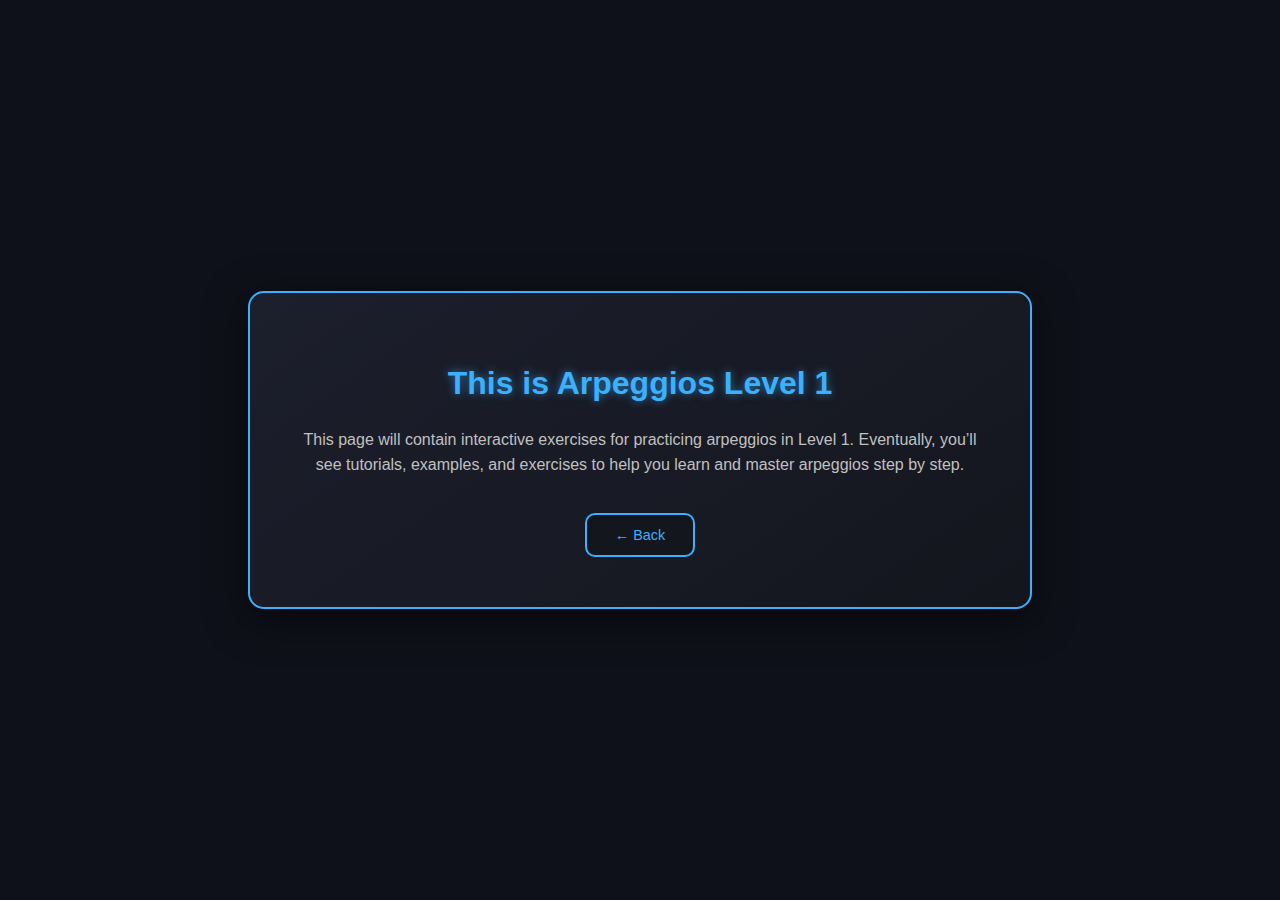
<file: exercises/level1_arpeggios.html>
<!DOCTYPE html>
<html lang="en">
<head>
  <meta charset="UTF-8" />
  <meta name="viewport" content="width=device-width, initial-scale=1.0" />
  <title>Level 1 - Arpeggios</title>
  <link rel="stylesheet" href="../exercises.css" />
  <link href="https://fonts.googleapis.com/css2?family=Press+Start+2P&display=swap" rel="stylesheet">
</head>
<body>
  <div class="exercise-container">
    <h1>This is Arpeggios Level 1</h1>
    <p>
      This page will contain interactive exercises for practicing arpeggios in Level 1. 
      Eventually, you’ll see tutorials, examples, and exercises to help you learn and master arpeggios step by step.
    </p>
    <button onclick="window.history.back()" class="back-btn">← Back</button>
  </div>
</body>
</html>
</file>
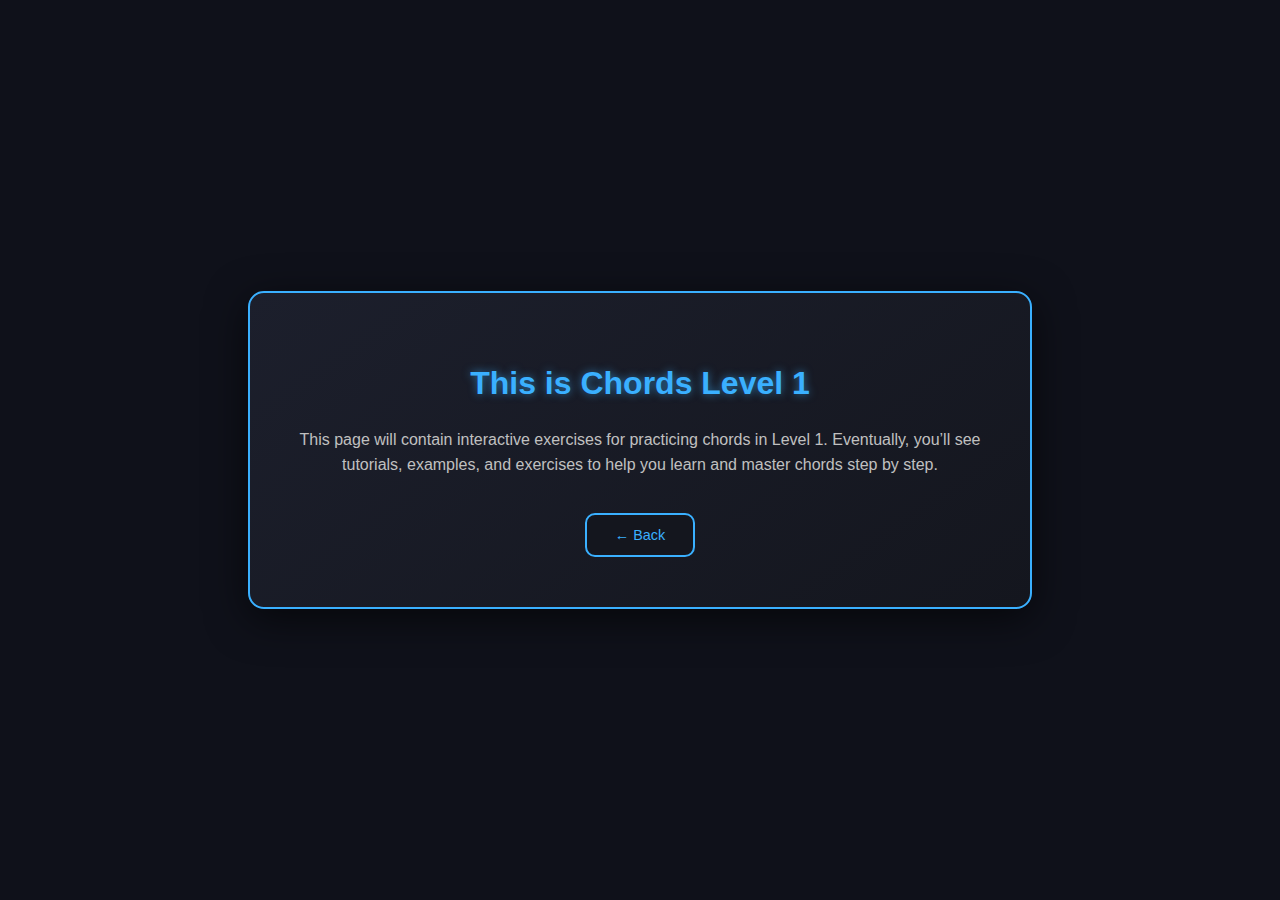
<file: exercises/level1_chords.html>
<!DOCTYPE html>
<html lang="en">
<head>
  <meta charset="UTF-8" />
  <meta name="viewport" content="width=device-width, initial-scale=1.0" />
  <title>Level 1 - Chords</title>
  <link rel="stylesheet" href="../exercises.css" />
  <link href="https://fonts.googleapis.com/css2?family=Press+Start+2P&display=swap" rel="stylesheet">
</head>
<body>
  <div class="exercise-container">
    <h1>This is Chords Level 1</h1>
    <p>
      This page will contain interactive exercises for practicing chords in Level 1. 
      Eventually, you’ll see tutorials, examples, and exercises to help you learn and master chords step by step.
    </p>
    <button onclick="window.history.back()" class="back-btn">← Back</button>
  </div>
</body>
</html>
</file>
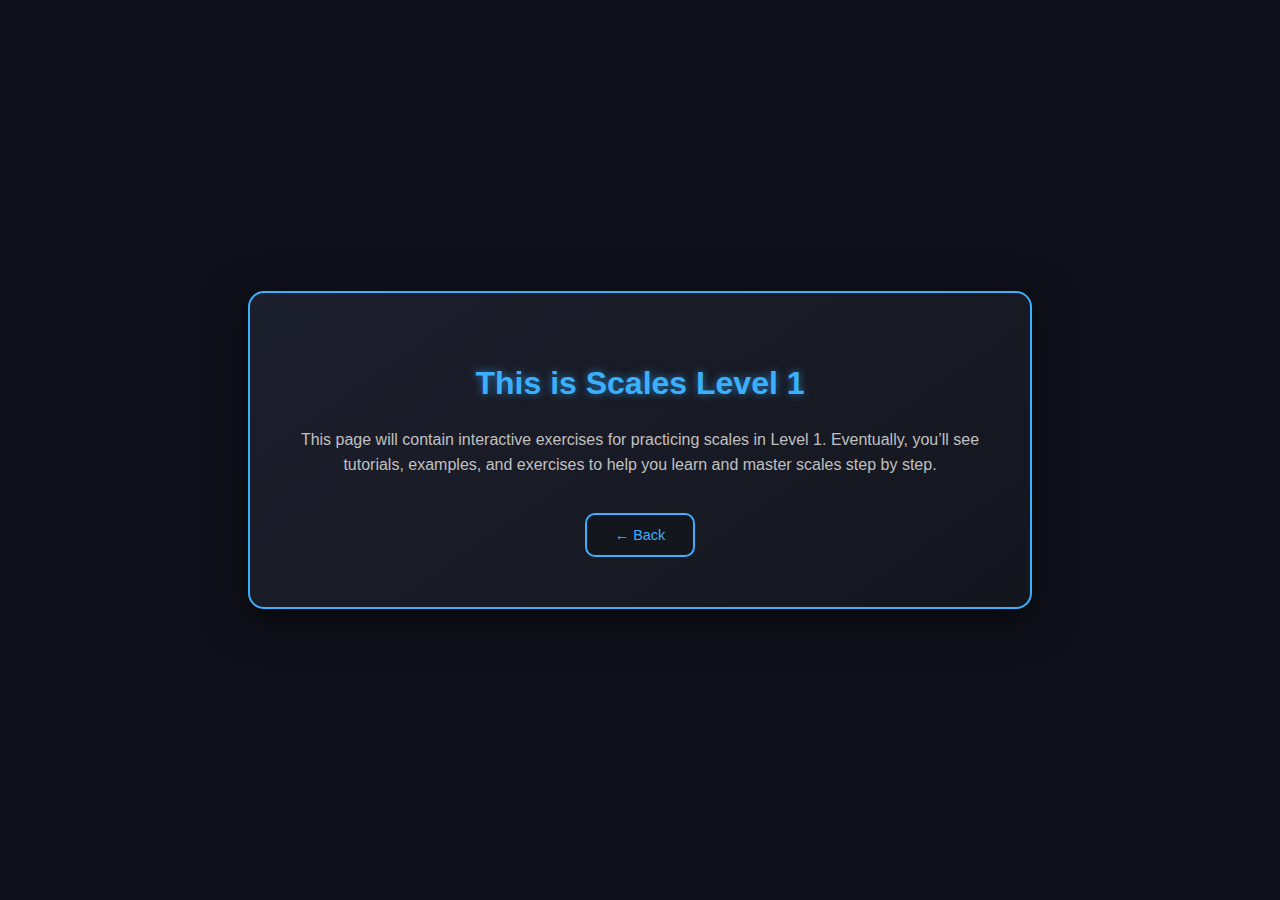
<file: exercises/level1_scales.html>
<!DOCTYPE html>
<html lang="en">
<head>
  <meta charset="UTF-8" />
  <meta name="viewport" content="width=device-width, initial-scale=1.0" />
  <title>Level 1 - Scales</title>
  <link rel="stylesheet" href="../exercises.css" />
  <link href="https://fonts.googleapis.com/css2?family=Press+Start+2P&display=swap" rel="stylesheet">
</head>
<body>
  <div class="exercise-container">
    <h1>This is Scales Level 1</h1>
    <p>
      This page will contain interactive exercises for practicing scales in Level 1. 
      Eventually, you’ll see tutorials, examples, and exercises to help you learn and master scales step by step.
    </p>
    <button onclick="window.history.back()" class="back-btn">← Back</button>
  </div>
</body>
</html>
</file>
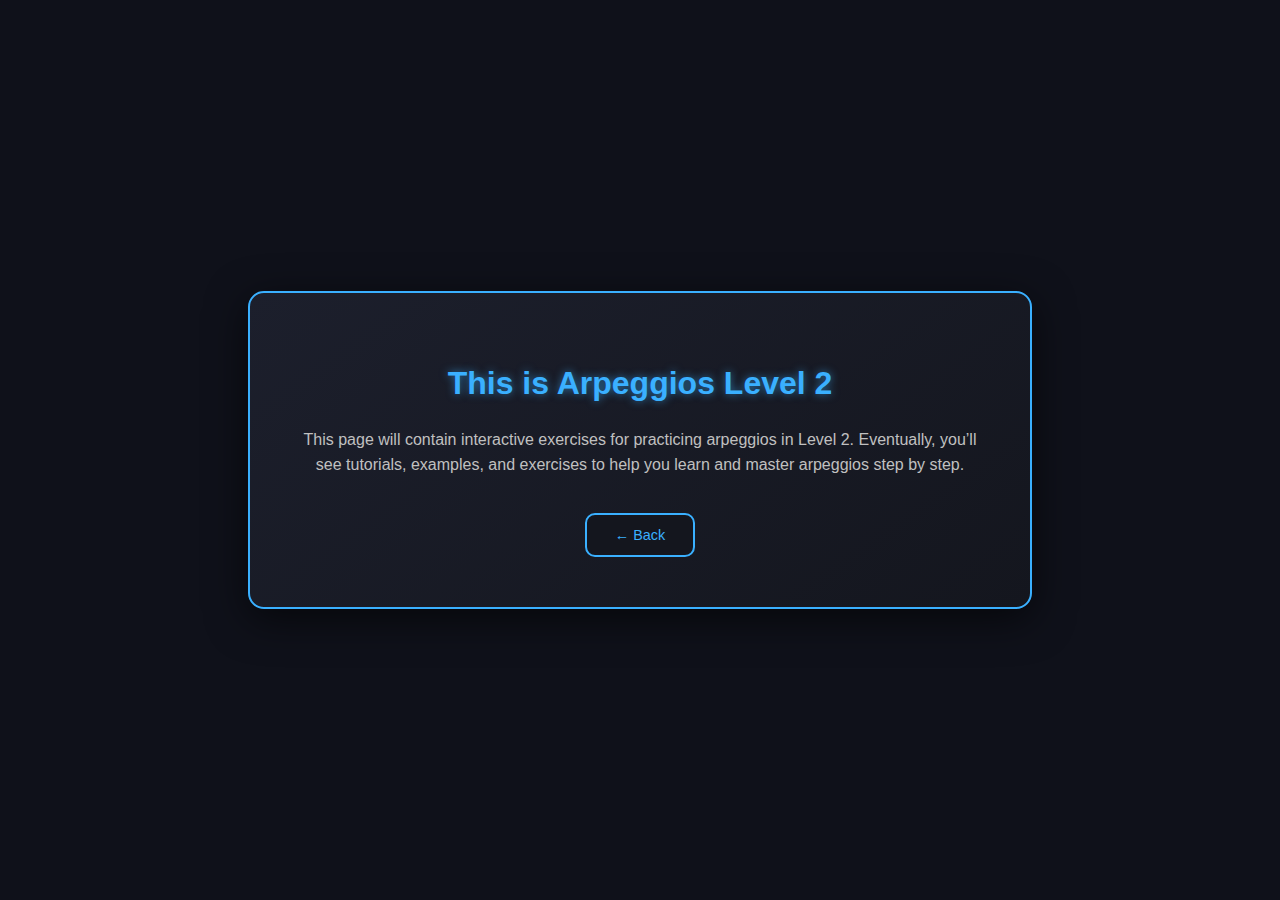
<file: exercises/level2_arpeggios.html>
<!DOCTYPE html>
<html lang="en">
<head>
  <meta charset="UTF-8" />
  <meta name="viewport" content="width=device-width, initial-scale=1.0" />
  <title>Level 2 - Arpeggios</title>
  <link rel="stylesheet" href="../exercises.css" />
  <link href="https://fonts.googleapis.com/css2?family=Press+Start+2P&display=swap" rel="stylesheet">
</head>
<body>
  <div class="exercise-container">
    <h1>This is Arpeggios Level 2</h1>
    <p>
      This page will contain interactive exercises for practicing arpeggios in Level 2. 
      Eventually, you’ll see tutorials, examples, and exercises to help you learn and master arpeggios step by step.
    </p>
    <button onclick="window.history.back()" class="back-btn">← Back</button>
  </div>
</body>
</html>
</file>
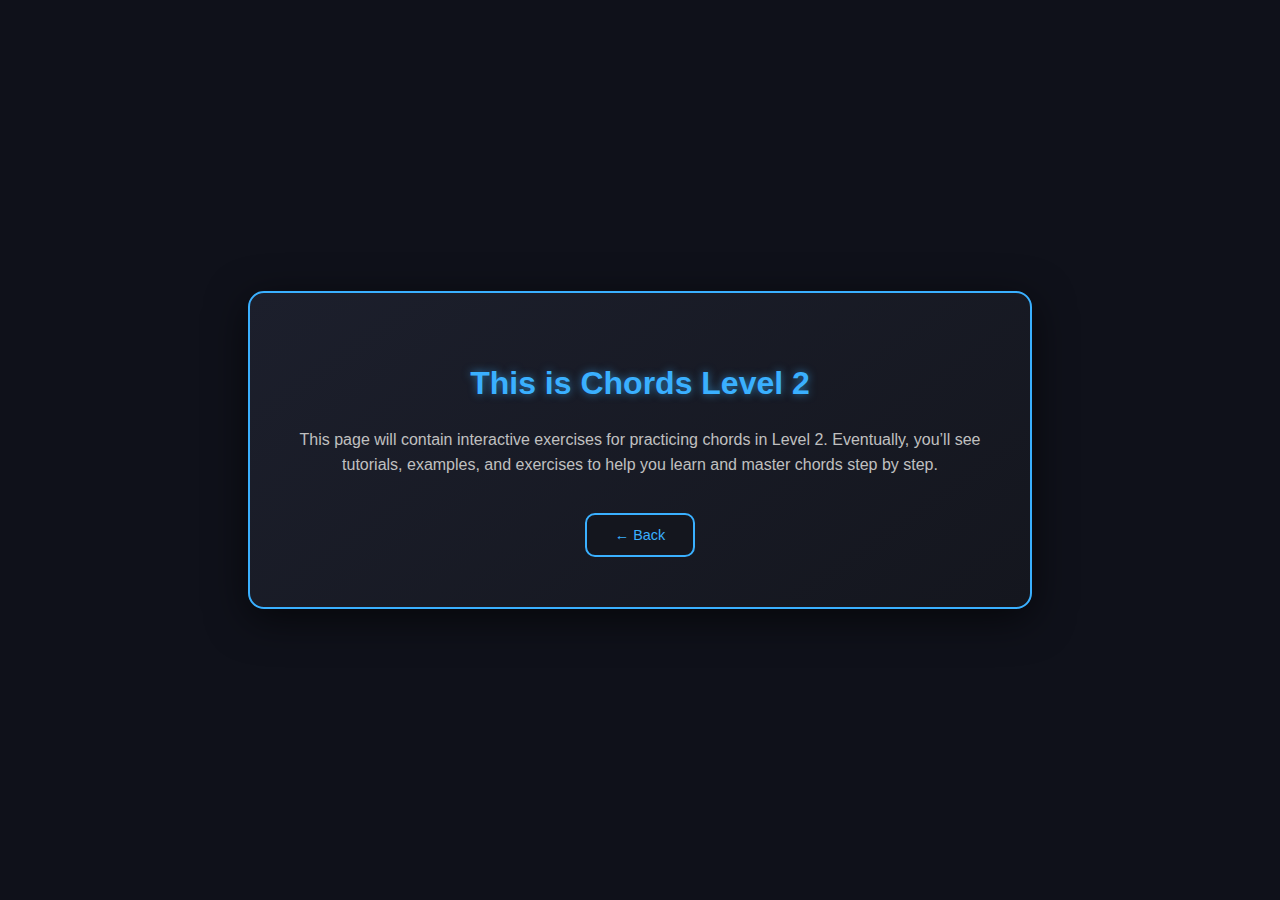
<file: exercises/level2_chords.html>
<!DOCTYPE html>
<html lang="en">
<head>
  <meta charset="UTF-8" />
  <meta name="viewport" content="width=device-width, initial-scale=1.0" />
  <title>Level 2 - Chords</title>
  <link rel="stylesheet" href="../exercises.css" />
  <link href="https://fonts.googleapis.com/css2?family=Press+Start+2P&display=swap" rel="stylesheet">
</head>
<body>
  <div class="exercise-container">
    <h1>This is Chords Level 2</h1>
    <p>
      This page will contain interactive exercises for practicing chords in Level 2. 
      Eventually, you’ll see tutorials, examples, and exercises to help you learn and master chords step by step.
    </p>
    <button onclick="window.history.back()" class="back-btn">← Back</button>
  </div>
</body>
</html>
</file>
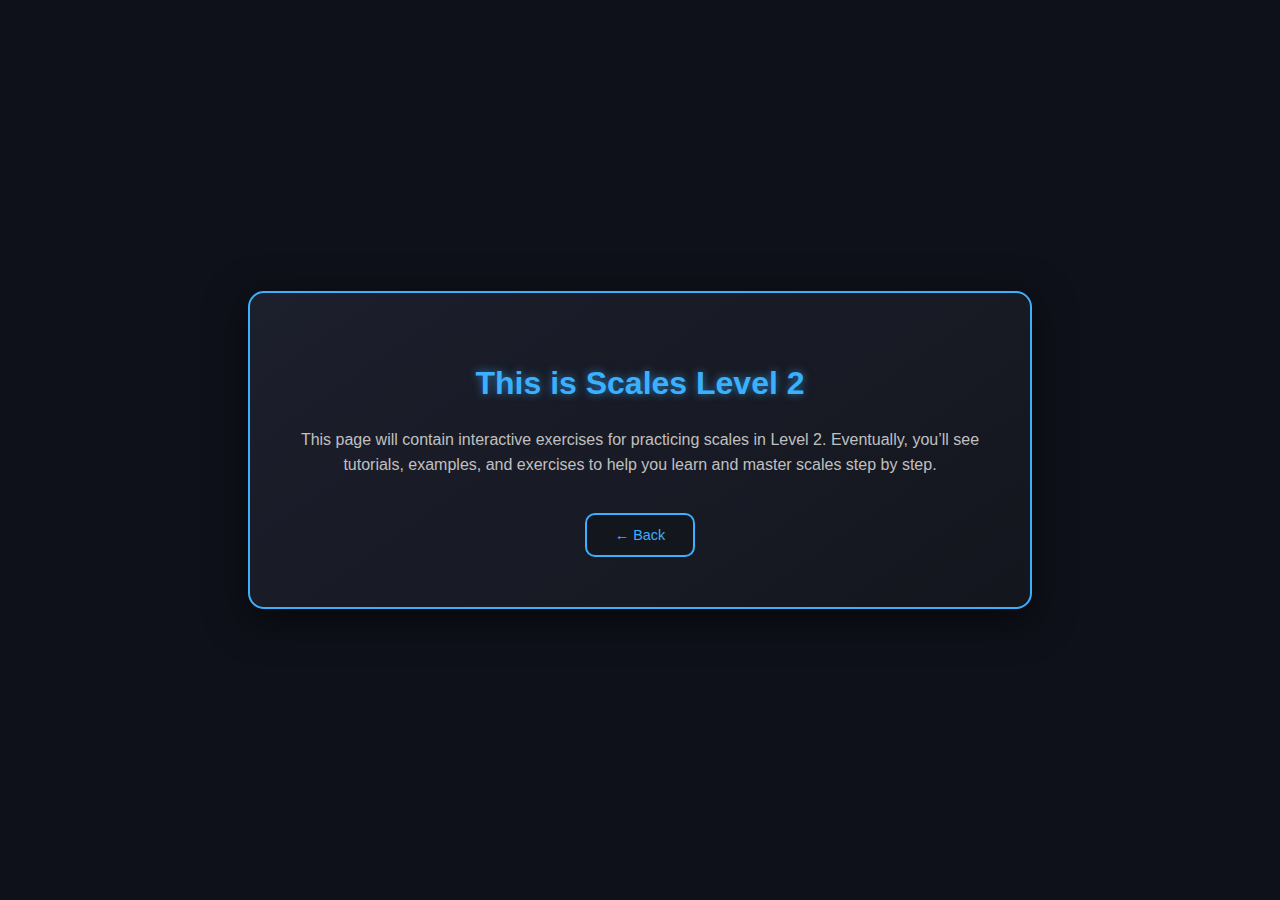
<file: exercises/level2_scales.html>
<!DOCTYPE html>
<html lang="en">
<head>
  <meta charset="UTF-8" />
  <meta name="viewport" content="width=device-width, initial-scale=1.0" />
  <title>Level 2 - Scales</title>
  <link rel="stylesheet" href="../exercises.css" />
  <link href="https://fonts.googleapis.com/css2?family=Press+Start+2P&display=swap" rel="stylesheet">
</head>
<body>
  <div class="exercise-container">
    <h1>This is Scales Level 2</h1>
    <p>
      This page will contain interactive exercises for practicing scales in Level 2. 
      Eventually, you’ll see tutorials, examples, and exercises to help you learn and master scales step by step.
    </p>
    <button onclick="window.history.back()" class="back-btn">← Back</button>
  </div>
</body>
</html>
</file>
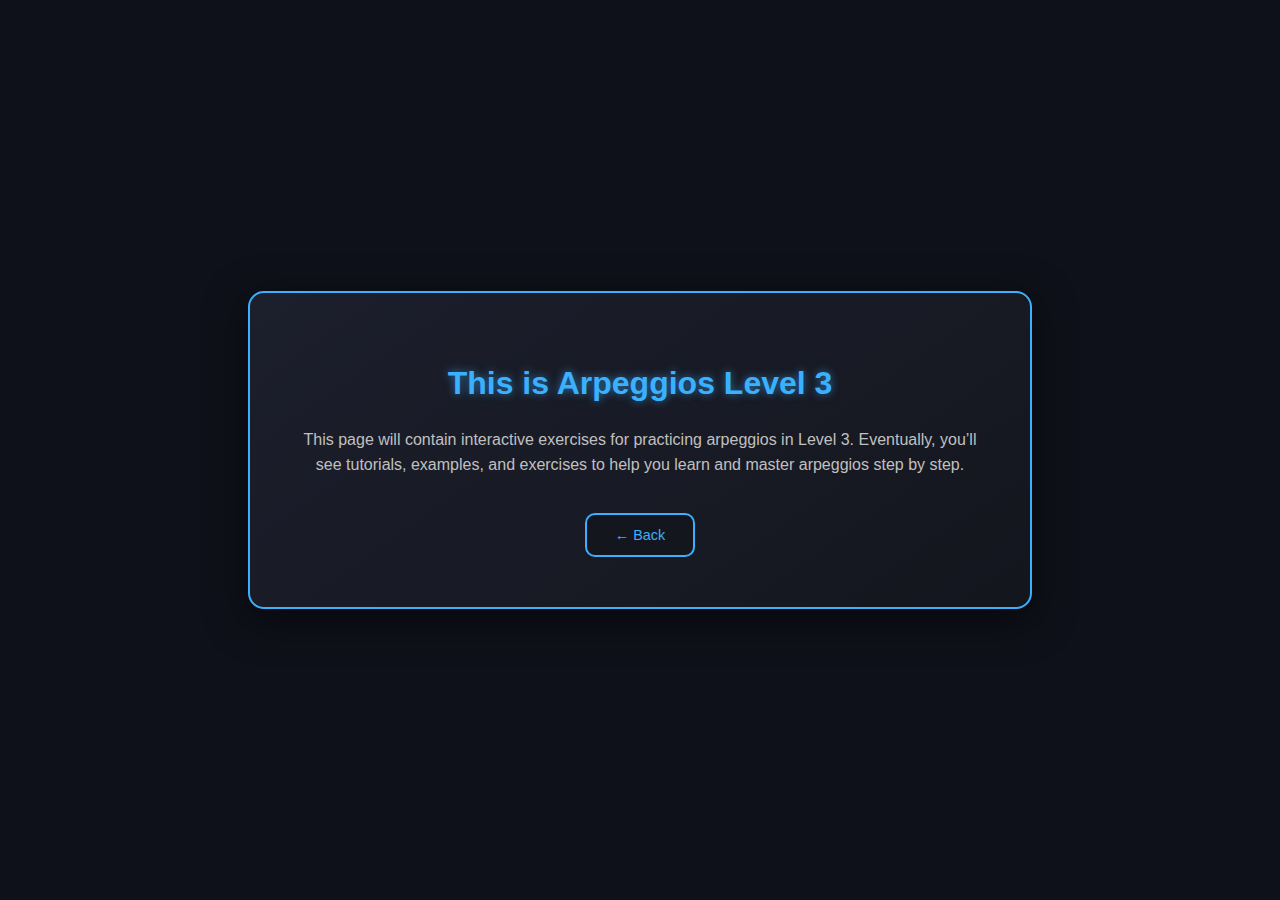
<file: exercises/level3_arpeggios.html>
<!DOCTYPE html>
<html lang="en">
<head>
  <meta charset="UTF-8" />
  <meta name="viewport" content="width=device-width, initial-scale=1.0" />
  <title>Level 3 - Arpeggios</title>
  <link rel="stylesheet" href="../exercises.css" />
  <link href="https://fonts.googleapis.com/css2?family=Press+Start+2P&display=swap" rel="stylesheet">
</head>
<body>
  <div class="exercise-container">
    <h1>This is Arpeggios Level 3</h1>
    <p>
      This page will contain interactive exercises for practicing arpeggios in Level 3. 
      Eventually, you’ll see tutorials, examples, and exercises to help you learn and master arpeggios step by step.
    </p>
    <button onclick="window.history.back()" class="back-btn">← Back</button>
  </div>
</body>
</html>
</file>
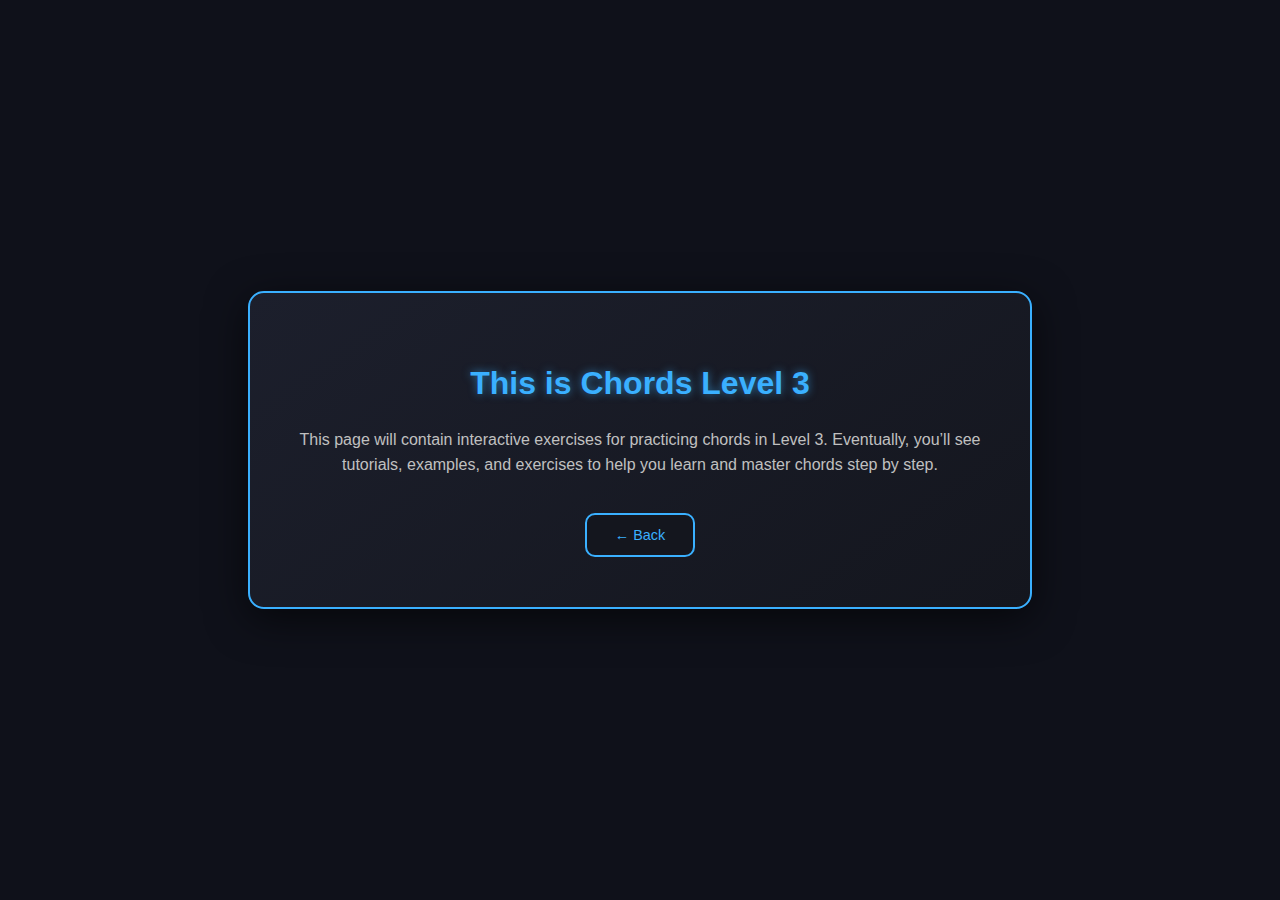
<file: exercises/level3_chords.html>
<!DOCTYPE html>
<html lang="en">
<head>
  <meta charset="UTF-8" />
  <meta name="viewport" content="width=device-width, initial-scale=1.0" />
  <title>Level 3 - Chords</title>
  <link rel="stylesheet" href="../exercises.css" />
  <link href="https://fonts.googleapis.com/css2?family=Press+Start+2P&display=swap" rel="stylesheet">
</head>
<body>
  <div class="exercise-container">
    <h1>This is Chords Level 3</h1>
    <p>
      This page will contain interactive exercises for practicing chords in Level 3. 
      Eventually, you’ll see tutorials, examples, and exercises to help you learn and master chords step by step.
    </p>
    <button onclick="window.history.back()" class="back-btn">← Back</button>
  </div>
</body>
</html>
</file>
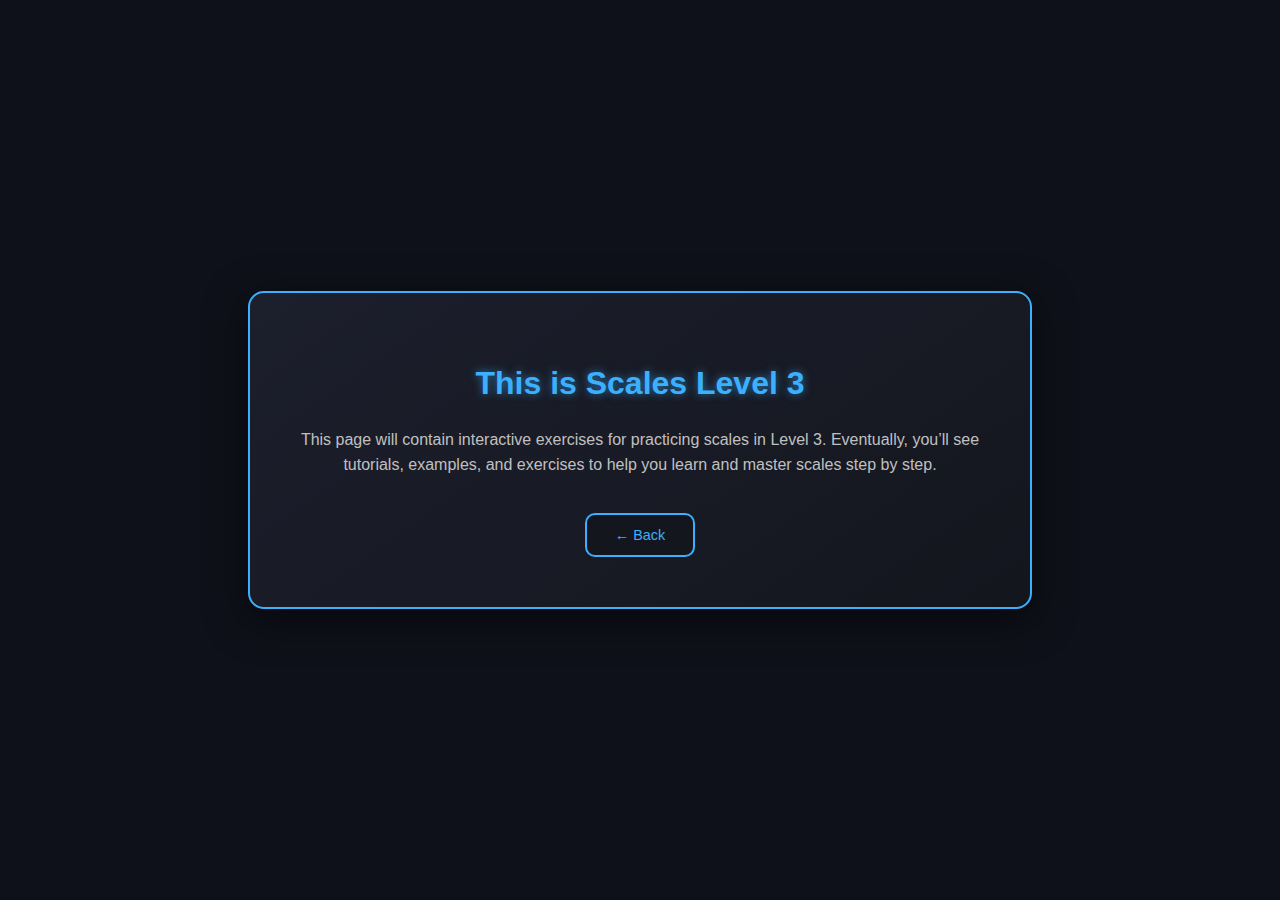
<file: exercises/level3_scales.html>
<!DOCTYPE html>
<html lang="en">
<head>
  <meta charset="UTF-8" />
  <meta name="viewport" content="width=device-width, initial-scale=1.0" />
  <title>Level 3 - Scales</title>
  <link rel="stylesheet" href="../exercises.css" />
  <link href="https://fonts.googleapis.com/css2?family=Press+Start+2P&display=swap" rel="stylesheet">
</head>
<body>
  <div class="exercise-container">
    <h1>This is Scales Level 3</h1>
    <p>
      This page will contain interactive exercises for practicing scales in Level 3. 
      Eventually, you’ll see tutorials, examples, and exercises to help you learn and master scales step by step.
    </p>
    <button onclick="window.history.back()" class="back-btn">← Back</button>
  </div>
</body>
</html>
</file>
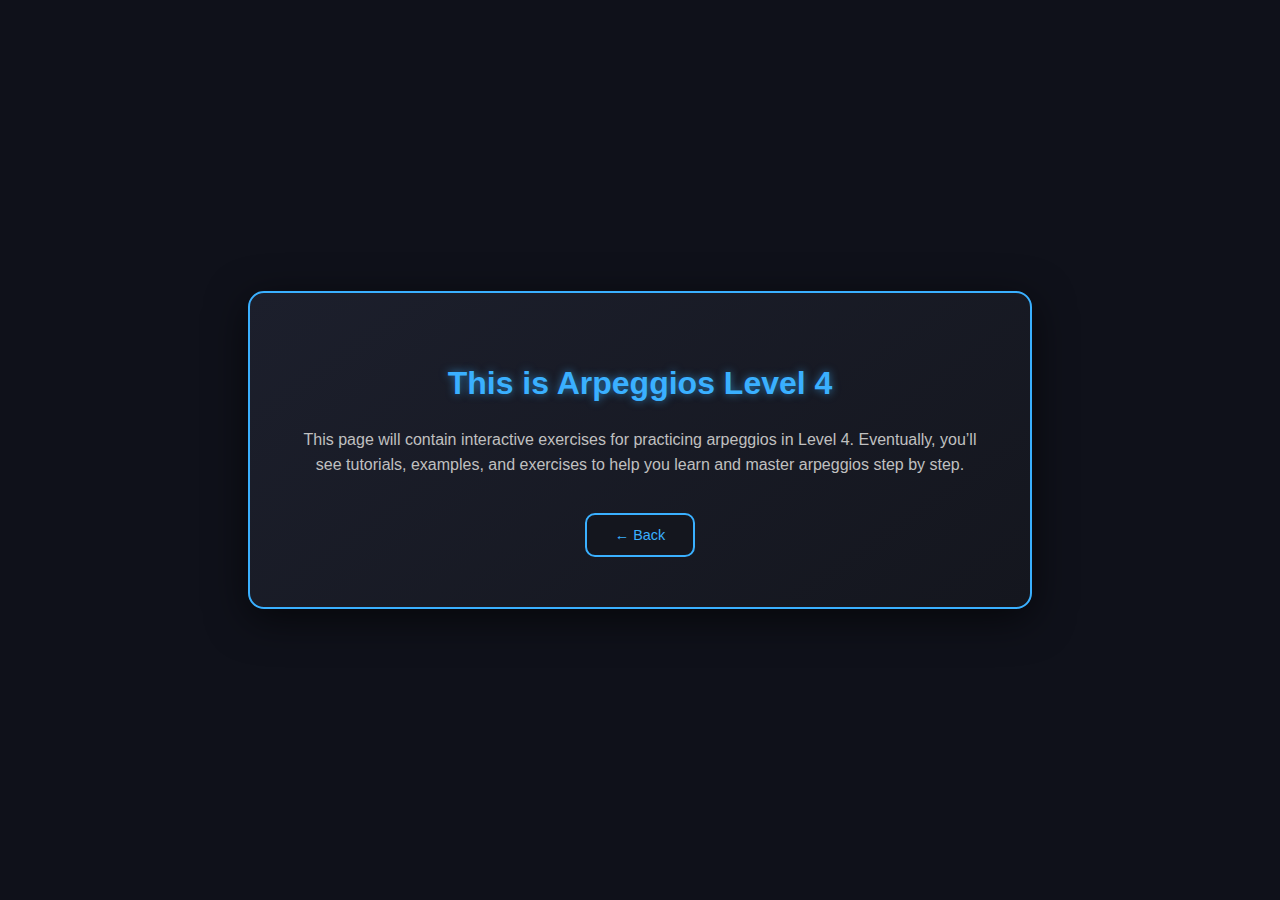
<file: exercises/level4_arpeggios.html>
<!DOCTYPE html>
<html lang="en">
<head>
  <meta charset="UTF-8" />
  <meta name="viewport" content="width=device-width, initial-scale=1.0" />
  <title>Level 4 - Arpeggios</title>
  <link rel="stylesheet" href="../exercises.css" />
  <link href="https://fonts.googleapis.com/css2?family=Press+Start+2P&display=swap" rel="stylesheet">
</head>
<body>
  <div class="exercise-container">
    <h1>This is Arpeggios Level 4</h1>
    <p>
      This page will contain interactive exercises for practicing arpeggios in Level 4. 
      Eventually, you’ll see tutorials, examples, and exercises to help you learn and master arpeggios step by step.
    </p>
    <button onclick="window.history.back()" class="back-btn">← Back</button>
  </div>
</body>
</html>
</file>
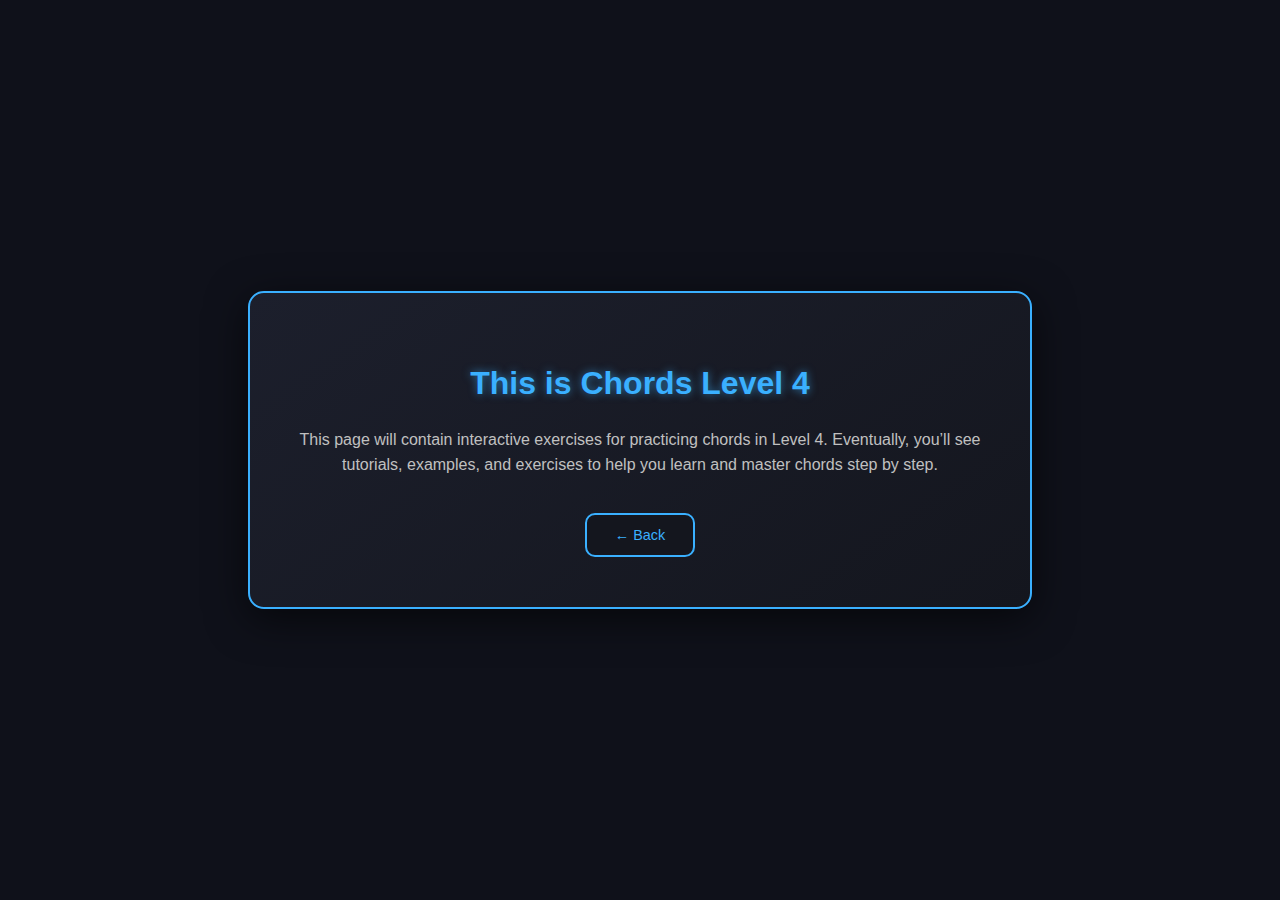
<file: exercises/level4_chords.html>
<!DOCTYPE html>
<html lang="en">
<head>
  <meta charset="UTF-8" />
  <meta name="viewport" content="width=device-width, initial-scale=1.0" />
  <title>Level 4 - Chords</title>
  <link rel="stylesheet" href="../exercises.css" />
  <link href="https://fonts.googleapis.com/css2?family=Press+Start+2P&display=swap" rel="stylesheet">
</head>
<body>
  <div class="exercise-container">
    <h1>This is Chords Level 4</h1>
    <p>
      This page will contain interactive exercises for practicing chords in Level 4. 
      Eventually, you’ll see tutorials, examples, and exercises to help you learn and master chords step by step.
    </p>
    <button onclick="window.history.back()" class="back-btn">← Back</button>
  </div>
</body>
</html>
</file>
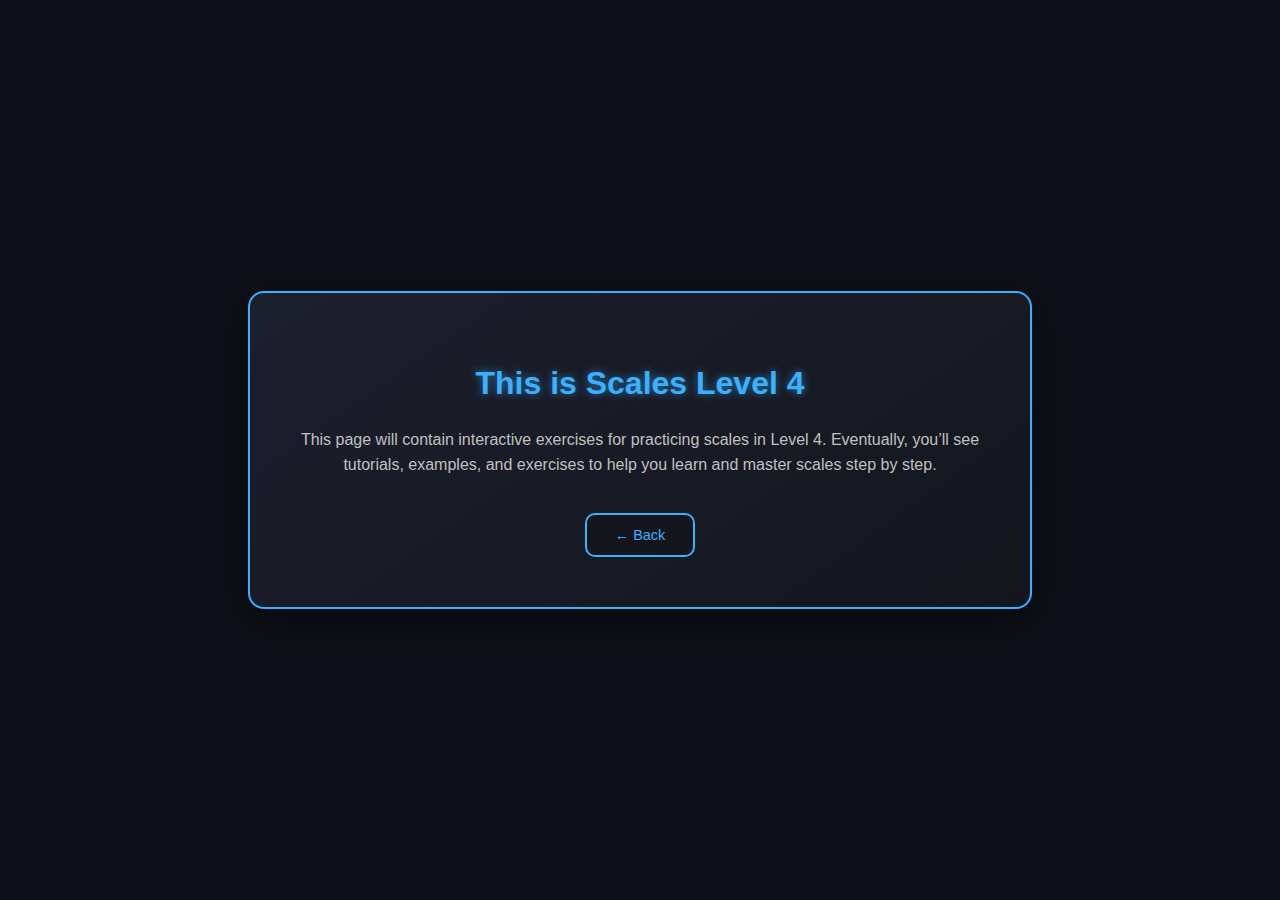
<file: exercises/level4_scales.html>
<!DOCTYPE html>
<html lang="en">
<head>
  <meta charset="UTF-8" />
  <meta name="viewport" content="width=device-width, initial-scale=1.0" />
  <title>Level 4 - Scales</title>
  <link rel="stylesheet" href="../exercises.css" />
  <link href="https://fonts.googleapis.com/css2?family=Press+Start+2P&display=swap" rel="stylesheet">
</head>
<body>
  <div class="exercise-container">
    <h1>This is Scales Level 4</h1>
    <p>
      This page will contain interactive exercises for practicing scales in Level 4. 
      Eventually, you’ll see tutorials, examples, and exercises to help you learn and master scales step by step.
    </p>
    <button onclick="window.history.back()" class="back-btn">← Back</button>
  </div>
</body>
</html>
</file>
<file: exercises.css>
/* Reset & base */
body, html {
  margin: 0;
  padding: 0;
  font-family: 'Inter', sans-serif;
  background: #0f111a; /* deep, modern background */
  color: #e0e0e0;
  height: 100vh;
  display: flex;
  align-items: center;
  justify-content: center;
}

/* Main container */
.exercise-container {
  max-width: 700px;
  padding: 50px 40px;
  background: linear-gradient(145deg, #1c1f2c, #14161e);
  border-radius: 16px;
  box-shadow: 0 10px 40px rgba(0,0,0,0.6);
  text-align: center;
  border: 2px solid #3ab0ff; /* subtle neon accent */
  transition: all 0.3s ease;
}

.exercise-container:hover {
  box-shadow: 0 12px 50px rgba(58,176,255,0.6);
}

/* Header */
.exercise-container h1 {
  font-size: 2rem;
  margin-bottom: 25px;
  color: #3ab0ff; /* neon highlight */
  text-shadow: 0 0 8px rgba(58,176,255,0.6);
}

/* Paragraph */
.exercise-container p {
  font-size: 1rem;
  line-height: 1.6;
  color: #c0c0c0;
  margin-bottom: 35px;
}

/* Back button */
.back-btn {
  font-family: 'Inter', sans-serif;
  font-size: 0.9rem;
  padding: 12px 28px;
  background: #14161e;
  color: #3ab0ff;
  border: 2px solid #3ab0ff;
  border-radius: 10px;
  cursor: pointer;
  transition: all 0.25s ease;
}

.back-btn:hover {
  background: #3ab0ff;
  color: #14161e;
  box-shadow: 0 0 12px #3ab0ff, 0 0 24px rgba(58,176,255,0.5);
  transform: scale(1.05);
}
</file>
